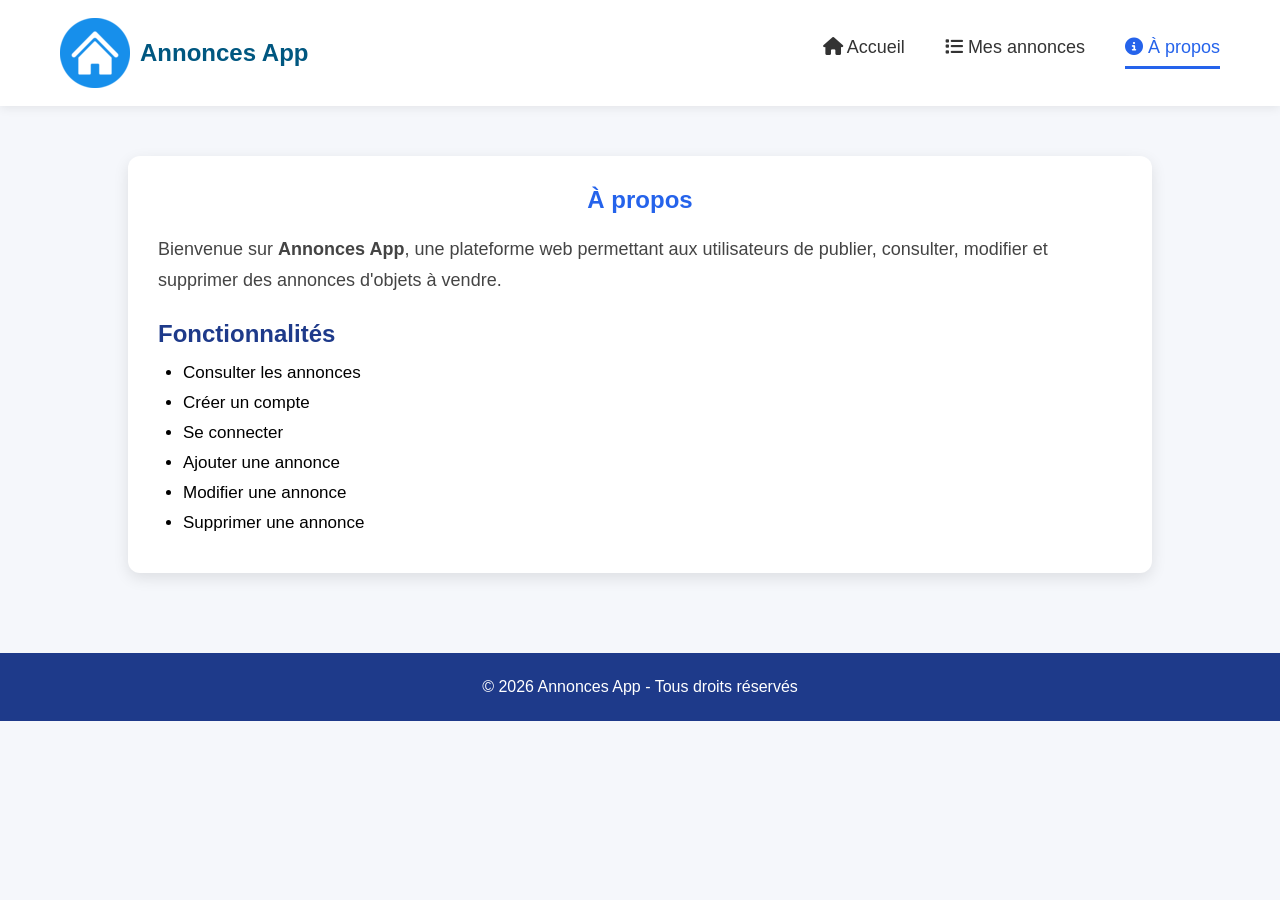
<file: apropos.html>
<!DOCTYPE html>
<html lang="fr">

<head>
    <meta charset="UTF-8">
    <meta name="viewport" content="width=device-width, initial-scale=1.0">
    <title>À propos</title>

    <link rel="stylesheet" href="style.css">

    <link rel="stylesheet"
          href="https://cdnjs.cloudflare.com/ajax/libs/font-awesome/6.5.0/css/all.min.css">

    <style>

        .about{
            width:80%;
            margin:50px auto;
            background:white;
            padding:30px;
            border-radius:12px;
            box-shadow:0 5px 15px rgba(0,0,0,.1);
        }

        .about h1{
            text-align:center;
            color:#2563eb;
            margin-bottom:20px;
        }

        .about h2{
            margin-top:25px;
            color:#1e3a8a;
        }

        .about p{
            font-size:18px;
            line-height:1.7;
            color:#444;
        }

        .about ul{
            margin-top:15px;
            padding-left:25px;
        }

        .about li{
            margin-bottom:10px;
            font-size:17px;
        }

    </style>

</head>

<body>

<header>

    <nav class="navbar">

        <div class="logo">
            <img src="bouton-daccueil.png" alt="Logo Annonces App">
            <h1>Annonces App</h1>
        </div>

        <div class="menu">

            <a href="index.html">
                <i class="fa-solid fa-house"></i> Accueil
            </a>

            <a href="mes-annonces.html">
                <i class="fa-solid fa-list"></i> Mes annonces
            </a>

            <a href="apropos.html" class="active">
                <i class="fa-solid fa-circle-info"></i> À propos
            </a>

        </div>

    </nav>

</header>

<main>

    <section class="about">

        <h1>À propos</h1>

        <p>
            Bienvenue sur <strong>Annonces App</strong>, une plateforme web
            permettant aux utilisateurs de publier, consulter, modifier et
            supprimer des annonces d'objets à vendre.
        </p>

        <h2>Fonctionnalités</h2>

        <ul>
            <li>Consulter les annonces</li>
            <li>Créer un compte</li>
            <li>Se connecter</li>
            <li>Ajouter une annonce</li>
            <li>Modifier une annonce</li>
            <li>Supprimer une annonce</li>
        </ul>

    </section>

</main>

<footer>
    <p>© 2026 Annonces App - Tous droits réservés</p>
</footer>

</body>
</html>
</file>
<file: style.css>
*{
    margin:0;
    padding:0;
    box-sizing:border-box;
    font-family:Arial, sans-serif;
}
body{
    background:#f5f7fb;
}
.navbar{
    display:flex;
    justify-content:space-between;
    align-items:center;
    padding:18px 60px;
    background:white;
    box-shadow:0 2px 10px rgba(0,0,0,.08);
}
.logo{
    display:flex;
    align-items:center;
    gap:10px;
}
.logo img{
    width:70px;
    height:70px;
    display:block;
}
.logo h1{
    font-size:24px;
    color:#005780;
}
.menu{
    display:flex;
    gap:40px;
}
.menu a{
    text-decoration:none;
    color:#333;
    font-size:18px;
    font-weight:500;
    padding-bottom:8px;
    transition:0.3s;
}
.menu a:hover{
    color:#2563eb;
}

.menu a.active{
    color:#2563eb;
    border-bottom:3px solid #2563eb;
}
.buttons{
    display:flex;
    gap:15px;
}
.login{
    padding:10px 22px;
    background:white;
    color:#2563eb;
    border:2px solid #2563eb;
    border-radius:8px;
    cursor:pointer;
    font-weight:bold;
}

.login:hover{
    background:white;
    color:#2563eb;
    border:2px solid #2563eb;
}
.signup{
    padding:10px 22px;
    border:none;
    background:#2563eb;
    color:white;
    border-radius:8px;
    cursor:pointer;
}
.signup:hover{
    background:#1d4ed8;
}
.signup-btn{
    width:100%;
    padding:14px;
    background:#2563eb;
    color:white;
    border:none;
    border-radius:8px;
    font-size:16px;
    font-weight:bold;
    cursor:pointer;
    transition:0.3s;
}
.signup-btn:hover{
    background:#1d4ed8;
}
.logout{
    padding:10px 22px;
    border:none;
    background:#dc2626;
    color:white;
    border-radius:8px;
    cursor:pointer;
}
.logout:hover{
    background:#b91c1c;
}
.hero{
    background:linear-gradient(135deg,#2563eb,#60a5fa);
    color:white;
    text-align:center;
    padding:100px 20px;
    border-radius:0 0 30px 30px;
}

.hero h1{
    font-size:50px;
    color:white;
    margin-bottom:20px;
}

.hero p{
    font-size:22px;
    margin-bottom:30px;
}

.hero button{
    background:white;
    color:#2563eb;
    border:none;
    padding:15px 35px;
    border-radius:30px;
    font-size:18px;
    cursor:pointer;
    transition:.3s;
}

.hero button:hover{
    transform:scale(1.05);
}
.annonces{
    padding:40px;
}
.annonces h2{
    margin-bottom:25px;
    color:#1e3a8a;
}
.ajouter-container{
    display:flex;
    justify-content:flex-end;
    margin-top:30px;
}

.btn-ajouter{
    background:#2563eb;
    color:white;
    text-decoration:none;
    padding:12px 22px;
    border-radius:8px;
    font-weight:bold;
    transition:0.3s;
}
.btn-ajouter:hover{
    background:#1d4ed8;
}
footer{
    margin-top:80px;
    background:#1e3a8a;
    color:white;
    text-align:center;
    padding:25px;
}
.login-container{
    width:400px;
    margin:80px auto;
    background:white;
    padding:35px;
    border-radius:12px;
    box-shadow:0 5px 15px rgba(0,0,0,.1);
}
.login-container h2{
    text-align:center;
    color:#2563eb;
    margin-bottom:25px;
}
.login-container input{
    width:100%;
    padding:14px;
    margin-bottom:20px;
    border:1px solid #ccc;
    border-radius:8px;
    font-size:16px;
}
.login-container button{
    width:100%;
    padding:14px;
    background:#2563eb;
    color:white;
    border:none;
    border-radius:8px;
    font-size:16px;
    cursor:pointer;
}
.login-container button:hover{
    background:#1d4ed8;
}
@media (max-width: 768px) {
    .navbar {
        padding: 15px 20px;
        flex-direction: column;
        gap: 15px;
    }

    .menu {
        flex-direction: row; 
        flex-wrap: wrap; 
        justify-content: center;
        gap: 15px;
    }

    .menu a {
        font-size: 15px;
    }

    .buttons {
        width: 100%;
        justify-content: center;
    }

    .login, .signup, .logout {
        padding: 8px 16px;
        font-size: 14px;
    }

    .hero {
        padding: 60px 20px; 
        border-radius: 0 0 20px 20px;
        width: 100%; 
    }

    .hero h1 {
        font-size: 32px;
    }

    .hero p {
        font-size: 16px;
    }

    #liste {
        padding: 10px;
    }
}
#liste{
    display:flex;
    flex-direction:column;
    gap:8px;
}

.card{
    display:flex;
    align-items:center;
    gap:20px;
    background:#fff;
    padding:15px;
    border:1px solid #ddd;
    border-radius:10px;
    box-shadow:0 2px 8px rgba(0,0,0,.08);
}

.photoAnnonce{
    width: 300px;
    height: 220px;
    object-fit: cover;
    border-radius: 10px;
    display: block;
}

.info{
    flex:1;
}

.info h3{
    color:#2563eb;
    font-size:24px;
    margin-bottom:10px;
}

.info p{
    margin:5px 0;
    font-size:17px;
}

.modifier,
.supprimer{
    width:140px;
    padding:10px;
    margin-top:10px;
    border:none;
    border-radius:8px;
    cursor:pointer;
}

.modifier{
    background:#2563eb;
    color:white;
}

.modifier:hover{
    background:#1d4ed8;
}

.supprimer{
    background:#dc2626;
    color:white;
}

.supprimer:hover{
    background:#b91c1c;
}

@media(max-width:768px){

    .card{
        flex-direction:column;
        align-items:flex-start;
    }

    .photoAnnonce{
        width:100%;
        height:220px;
    }

    .modifier,
    .supprimer{
        width:100%;
    }

}
.filtre{
    display: flex;
    align-items: center;
    gap: 10px;
    margin: 20px 0;
}

.filtre label{
    font-size: 16px;
    font-weight: 600;
    color: #333;
}

#filtreVille{
    padding: 8px 14px;
    font-size: 15px;
    border: 1px solid #d1d5db;
    border-radius: 8px;
    background: white;
    cursor: pointer;
    outline: none;
    transition: 0.3s;
}

#filtreVille:hover{
    border-color: #2563eb;
}

#filtreVille:focus{
    border-color: #2563eb;
    box-shadow: 0 0 5px rgba(37,99,235,0.3);
}
/* Cacher les boutons uniquement dans la page d'accueil */
body:has(#liste) #btnLogin,
body:has(#liste) #btnSignup,
body:has(#liste) #btnLogout,
body:has(#liste) #btnAjouter {
    display: none;
}
</file>
